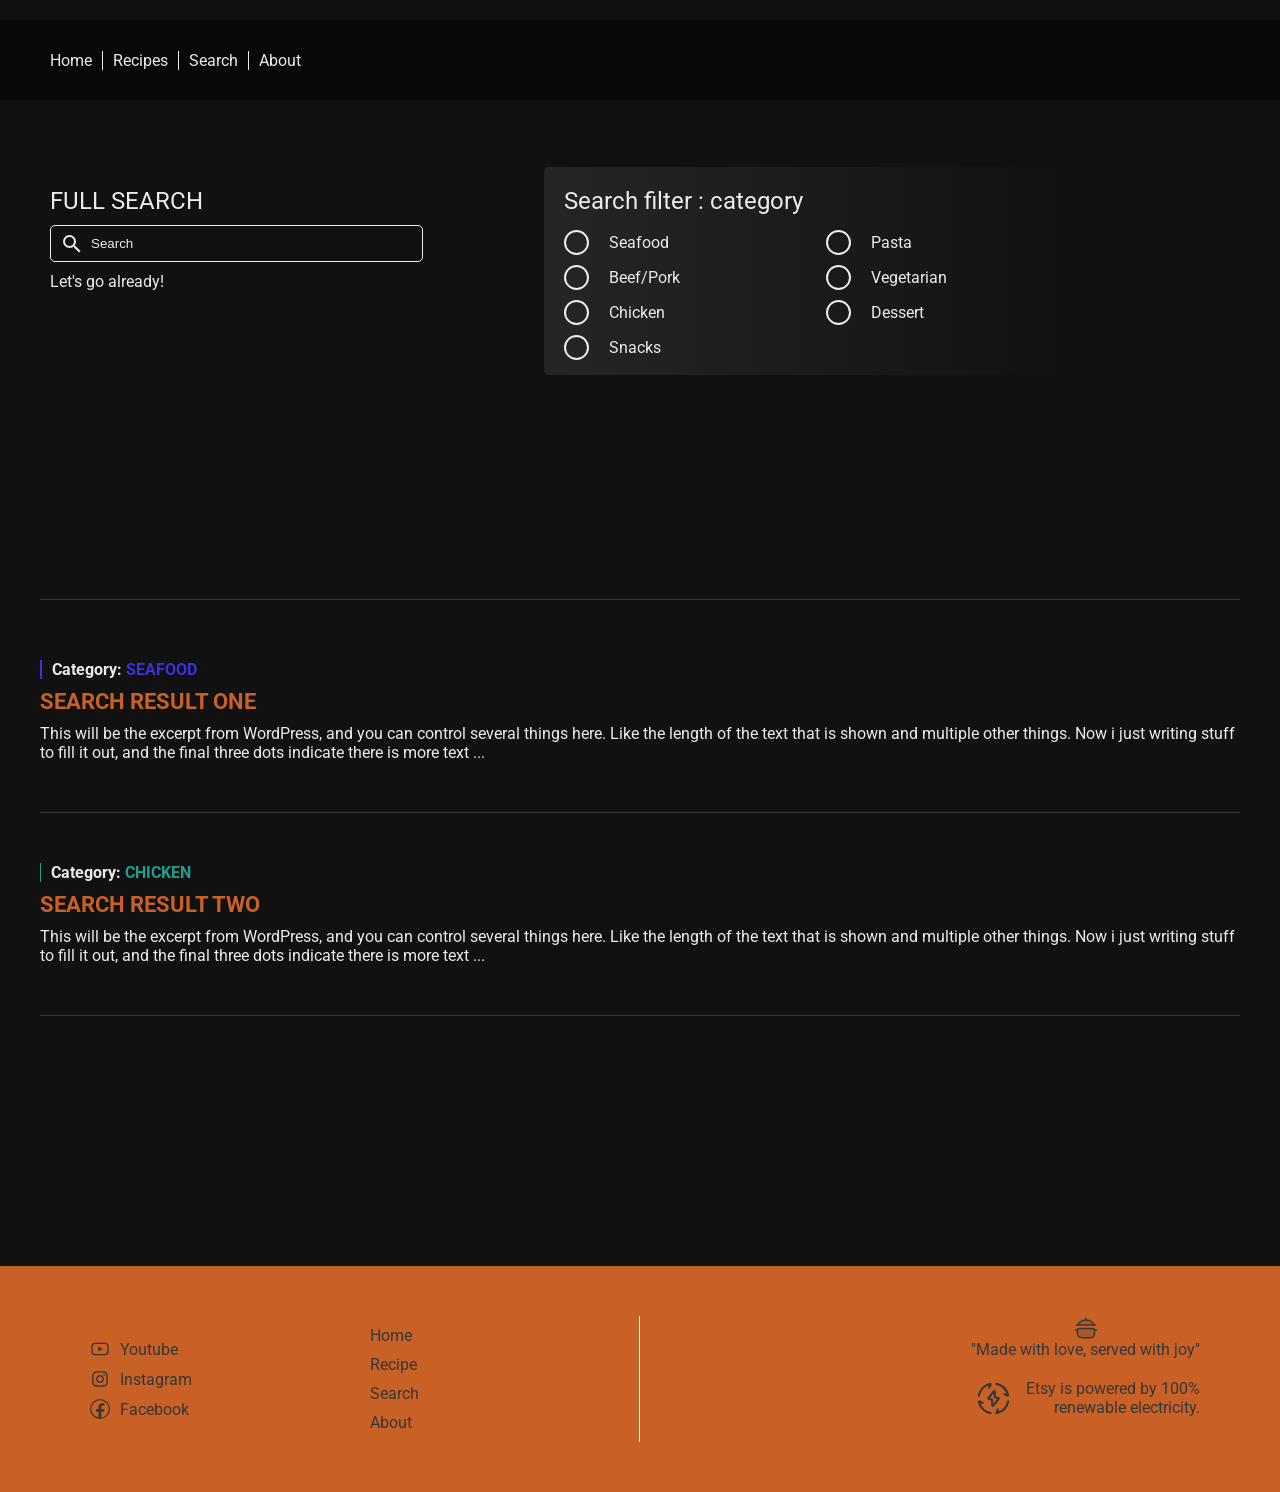
<file: search.html>
<!doctype html>
<html lang="en">

<head>
  <meta charset="UTF-8" />
  <meta name="viewport" content="width=device-width, initial-scale=1.0" />
  <title>Boozy Brown Lentil Soup</title>
  <link rel="stylesheet" href="./css/search.css" />
</head>

<body>
  <div class="container">
    <!-- Navigation -->
    <nav class="navigation">
      <div class="menu-container">
        <ul>
          <li><a href="index.html">Home</a></li>
          <li><a href="recipes.html">Recipes</a></li>
          <li><a href="search.html">Search</a></li>
          <li><a href="about.html">About</a></li>

        </ul>
      </div>

      <div class="hamburger-menu">
        <span>
          <svg xmlns="http://www.w3.org/2000/svg" width="1em" height="1em" viewBox="0 0 512 512">
            <path d="M0 0h512v512H0z" fill="none" />
            <path fill="currentColor" d="M80 96h352v32H80zm0 144h352v32H80zm0 144h352v32H80z" />
          </svg>
        </span>
      </div>
    </nav>

    <div class="mobile-menu">
      <ul>
        <li><a href="index.html">Home</a></li>
        <li><a href="recipes.html">Recipes</a></li>
        <li><a href="search.html">Search</a></li>
        <li><a href="about.html">About</a></li>
      </ul>
    </div>

    <!-- Hero -->
    <section class="hero">
      <div class="hero-container">
        <div class="hero-search">
          <h4>Full Search</h4>
          <div class="search-box">
            <span class="iconify search-icon" data-icon="#">
              <svg xmlns="http://www.w3.org/2000/svg" width="1em" height="1em" viewBox="0 0 24 24">
                <path d="M0 0h24v24H0z" fill="none" />
                <path fill="currentColor"
                  d="M9.5 3A6.5 6.5 0 0 1 16 9.5c0 1.61-.59 3.09-1.56 4.23l.27.27h.79l5 5l-1.5 1.5l-5-5v-.79l-.27-.27A6.52 6.52 0 0 1 9.5 16A6.5 6.5 0 0 1 3 9.5A6.5 6.5 0 0 1 9.5 3m0 2C7 5 5 7 5 9.5S7 14 9.5 14S14 12 14 9.5S12 5 9.5 5" />
              </svg>
            </span>
            <input type="text" class="search-input" placeholder="Search" />
          </div>
          <p>Let's go already!</p>
        </div>

        <div class="search-filter">
          <h4>Search filter : category</h4>
          <div class="search-filter-categories">
            <div class="search-filter-categories-left">
              <!-- Seafood -->
              <div class="search-filter-category-item">
                <div class="search-filter-category-item-radio">
                  <input type="radio" name="category" />
                </div>
                <h6>Seafood</h6>
              </div>

              <!-- Beef/Pork -->
              <div class="search-filter-category-item">
                <div class="search-filter-category-item-radio">
                  <input type="radio" name="category" />
                </div>
                <h6>Beef/Pork</h6>
              </div>

              <!-- Chicken -->
              <div class="search-filter-category-item">
                <div class="search-filter-category-item-radio">
                  <input type="radio" name="category" />
                </div>
                <h6>Chicken</h6>
              </div>

              <!-- Snacks -->
              <div class="search-filter-category-item">
                <div class="search-filter-category-item-radio">
                  <input type="radio" name="category" />
                </div>
                <h6>Snacks</h6>
              </div>
            </div>

            <div class="search-filter-categories-right">
              <!-- Pasta -->
              <div class="search-filter-category-item">
                <div class="search-filter-category-item-radio">
                  <input type="radio" name="category" />
                </div>
                <h6>Pasta</h6>
              </div>

              <!-- Vegetarian -->
              <div class="search-filter-category-item">
                <div class="search-filter-category-item-radio">
                  <input type="radio" name="category" />
                </div>
                <h6>Vegetarian</h6>
              </div>

              <!-- Dessert -->
              <div class="search-filter-category-item">
                <div class="search-filter-category-item-radio">
                  <input type="radio" name="category" />
                </div>
                <h6>Dessert</h6>
              </div>
            </div>
          </div>
        </div>
      </div>
    </section>

    <section class="categories-result">
      <div class="categories-result-item">
        <div data-category="seafood" class="search-category-header">
          <h6>
            Category:
            <span data-category="seafood" class="search-category-name">Seafood</span>
          </h6>
        </div>
        <div class="search-result">
          <h4>Search Result One</h4>
          <p>
            This will be the excerpt from WordPress, and you can control
            several things here. Like the length of the text that is shown and
            multiple other things. Now i just writing stuff to fill it out,
            and the final three dots indicate there is more text ...
          </p>
        </div>
      </div>
      <div class="categories-result-item">
        <div data-category="chicken" class="search-category-header">
          <h6>
            Category:
            <span data-category="chicken" class="search-category-name">Chicken</span>
          </h6>
        </div>
        <div class="search-result">
          <h4>Search Result Two</h4>
          <p>
            This will be the excerpt from WordPress, and you can control
            several things here. Like the length of the text that is shown and
            multiple other things. Now i just writing stuff to fill it out,
            and the final three dots indicate there is more text ...
          </p>
        </div>
      </div>
    </section>

    <!-- Footer -->
    <footer class="footer">
      <div class="footer-content">
        <div class="footer-content-left">
          <div class="socials">
            <div class="media-type">
              <!-- Youtube -->
              <div class="media-type-icon">
                <svg xmlns="http://www.w3.org/2000/svg" width="1em" height="1em" viewBox="0 0 1024 1024">
                  <path d="M0 0h1024v1024H0z" fill="none" />
                  <path fill="currentColor"
                    d="M960 509.2c0-2.2 0-4.7-.1-7.6c-.1-8.1-.3-17.2-.5-26.9c-.8-27.9-2.2-55.7-4.4-81.9c-3-36.1-7.4-66.2-13.4-88.8a139.52 139.52 0 0 0-98.3-98.5c-28.3-7.6-83.7-12.3-161.7-15.2c-37.1-1.4-76.8-2.3-116.5-2.8c-13.9-.2-26.8-.3-38.4-.4h-29.4c-11.6.1-24.5.2-38.4.4c-39.7.5-79.4 1.4-116.5 2.8c-78 3-133.5 7.7-161.7 15.2A139.35 139.35 0 0 0 82.4 304C76.3 326.6 72 356.7 69 392.8c-2.2 26.2-3.6 54-4.4 81.9c-.3 9.7-.4 18.8-.5 26.9c0 2.9-.1 5.4-.1 7.6v5.6c0 2.2 0 4.7.1 7.6c.1 8.1.3 17.2.5 26.9c.8 27.9 2.2 55.7 4.4 81.9c3 36.1 7.4 66.2 13.4 88.8c12.8 47.9 50.4 85.7 98.3 98.5c28.2 7.6 83.7 12.3 161.7 15.2c37.1 1.4 76.8 2.3 116.5 2.8c13.9.2 26.8.3 38.4.4h29.4c11.6-.1 24.5-.2 38.4-.4c39.7-.5 79.4-1.4 116.5-2.8c78-3 133.5-7.7 161.7-15.2c47.9-12.8 85.5-50.5 98.3-98.5c6.1-22.6 10.4-52.7 13.4-88.8c2.2-26.2 3.6-54 4.4-81.9c.3-9.7.4-18.8.5-26.9c0-2.9.1-5.4.1-7.6zm-72 5.2c0 2.1 0 4.4-.1 7.1c-.1 7.8-.3 16.4-.5 25.7c-.7 26.6-2.1 53.2-4.2 77.9c-2.7 32.2-6.5 58.6-11.2 76.3c-6.2 23.1-24.4 41.4-47.4 47.5c-21 5.6-73.9 10.1-145.8 12.8c-36.4 1.4-75.6 2.3-114.7 2.8c-13.7.2-26.4.3-37.8.3h-28.6l-37.8-.3c-39.1-.5-78.2-1.4-114.7-2.8c-71.9-2.8-124.9-7.2-145.8-12.8c-23-6.2-41.2-24.4-47.4-47.5c-4.7-17.7-8.5-44.1-11.2-76.3c-2.1-24.7-3.4-51.3-4.2-77.9c-.3-9.3-.4-18-.5-25.7c0-2.7-.1-5.1-.1-7.1v-4.8c0-2.1 0-4.4.1-7.1c.1-7.8.3-16.4.5-25.7c.7-26.6 2.1-53.2 4.2-77.9c2.7-32.2 6.5-58.6 11.2-76.3c6.2-23.1 24.4-41.4 47.4-47.5c21-5.6 73.9-10.1 145.8-12.8c36.4-1.4 75.6-2.3 114.7-2.8c13.7-.2 26.4-.3 37.8-.3h28.6l37.8.3c39.1.5 78.2 1.4 114.7 2.8c71.9 2.8 124.9 7.2 145.8 12.8c23 6.2 41.2 24.4 47.4 47.5c4.7 17.7 8.5 44.1 11.2 76.3c2.1 24.7 3.4 51.3 4.2 77.9c.3 9.3.4 18 .5 25.7c0 2.7.1 5.1.1 7.1zM423 646l232-135l-232-133z" />
                </svg>
              </div>
              <a href="">Youtube</a>
            </div>

            <!-- Instagram -->
            <div class="media-type">
              <div class="media-type-icon">
                <svg xmlns="http://www.w3.org/2000/svg" width="1em" height="1em" viewBox="0 0 1024 1024">
                  <path d="M0 0h1024v1024H0z" fill="none" />
                  <path fill="currentColor"
                    d="M512 306.9c-113.5 0-205.1 91.6-205.1 205.1S398.5 717.1 512 717.1S717.1 625.5 717.1 512S625.5 306.9 512 306.9m0 338.4c-73.4 0-133.3-59.9-133.3-133.3S438.6 378.7 512 378.7S645.3 438.6 645.3 512S585.4 645.3 512 645.3m213.5-394.6c-26.5 0-47.9 21.4-47.9 47.9s21.4 47.9 47.9 47.9s47.9-21.3 47.9-47.9a47.84 47.84 0 0 0-47.9-47.9M911.8 512c0-55.2.5-109.9-2.6-165c-3.1-64-17.7-120.8-64.5-167.6c-46.9-46.9-103.6-61.4-167.6-64.5c-55.2-3.1-109.9-2.6-165-2.6c-55.2 0-109.9-.5-165 2.6c-64 3.1-120.8 17.7-167.6 64.5C132.6 226.3 118.1 283 115 347c-3.1 55.2-2.6 109.9-2.6 165s-.5 109.9 2.6 165c3.1 64 17.7 120.8 64.5 167.6c46.9 46.9 103.6 61.4 167.6 64.5c55.2 3.1 109.9 2.6 165 2.6c55.2 0 109.9.5 165-2.6c64-3.1 120.8-17.7 167.6-64.5c46.9-46.9 61.4-103.6 64.5-167.6c3.2-55.1 2.6-109.8 2.6-165m-88 235.8c-7.3 18.2-16.1 31.8-30.2 45.8c-14.1 14.1-27.6 22.9-45.8 30.2C695.2 844.7 570.3 840 512 840s-183.3 4.7-235.9-16.1c-18.2-7.3-31.8-16.1-45.8-30.2c-14.1-14.1-22.9-27.6-30.2-45.8C179.3 695.2 184 570.3 184 512s-4.7-183.3 16.1-235.9c7.3-18.2 16.1-31.8 30.2-45.8s27.6-22.9 45.8-30.2C328.7 179.3 453.7 184 512 184s183.3-4.7 235.9 16.1c18.2 7.3 31.8 16.1 45.8 30.2c14.1 14.1 22.9 27.6 30.2 45.8C844.7 328.7 840 453.7 840 512s4.7 183.2-16.2 235.8" />
                </svg>
              </div>
              <a href="">Instagram</a>
            </div>

            <!-- Facebook -->
            <div class="media-type">
              <div class="media-type-icon">
                <svg xmlns="http://www.w3.org/2000/svg" width="1em" height="1em" viewBox="0 0 16 16">
                  <path d="M0 0h16v16H0z" fill="none" />
                  <path fill="currentColor"
                    d="M8 0a8 8 0 1 1 0 16A8 8 0 0 1 8 0m0 1a7 7 0 0 0-1.196 13.898v-4.726H4.825V8.06h1.98V6.652c0-2.328 1.128-3.35 3.054-3.35c.922 0 1.41.068 1.64.1v1.844h-1.313c-.818 0-1.103.78-1.103 1.657V8.06h2.396l-.326 2.113h-2.07v4.745A7.002 7.002 0 0 0 8 1" />
                </svg>
              </div>
              <a href="">Facebook</a>
            </div>
          </div>
          <div class="menu-links">
            <ul>
              <li><a href="./index.html">Home</a></li>
              <li><a href="./recipes.html">Recipe</a></li>
              <li><a href="./search.html">Search</a></li>
              <li><a href="./about.html">About</a></li>
            </ul>
          </div>
        </div>

        <div class="footer-content-right">
          <div class="quote">
            <span>
              <svg xmlns="http://www.w3.org/2000/svg" width="1em" height="1em" viewBox="0 0 24 24">
                <path d="M0 0h24v24H0z" fill="none" />
                <g fill="none">
                  <rect width="9.78" height="17.79" fill="currentColor" opacity=".2" rx="4"
                    transform="matrix(0 -1 -1 0 20.9 21.81)" />
                  <path fill="currentColor" d="M20.69 9a10.6 10.6 0 0 0-8.9-4.92h-.19c-3.56 0-6.86 1.86-8.7 4.91z"
                    opacity=".2" />
                  <path stroke="currentColor" stroke-linecap="round" stroke-linejoin="round" stroke-width="1.5"
                    d="M14.32 21.81H9.68c-2.1 0-3.15 0-3.96-.38a4 4 0 0 1-1.9-1.9c-.4-.82-.4-1.87-.4-3.97c0-1.05 0-1.57.2-1.98a2 2 0 0 1 .95-.95c.4-.2.93-.2 1.98-.2h10.9c1.05 0 1.57 0 1.98.2a2 2 0 0 1 .95.95c.2.4.2.93.2 1.98c0 2.1 0 3.15-.4 3.96a4 4 0 0 1-1.9 1.9c-.8.39-1.86.39-3.96.39M20.09 9S18.36 4.08 12 4.08s-8.09 4.9-8.09 4.9m-2.28 4.99h1.8m17.14.03h1.8M2.53 9h18.94M12 4.09v-1.9" />
                </g>
              </svg>
            </span>
            <p>"Made with love, served with joy"</p>
          </div>
          <div class="etsy">
            <div class="etsy-icon">
              <svg xmlns="http://www.w3.org/2000/svg" width="1em" height="1em" viewBox="0 0 24 24">
                <path d="M0 0h24v24H0z" fill="none" />
                <g fill="none" stroke="currentColor" stroke-linecap="round" stroke-width="1.5">
                  <path
                    d="M2 10c.78-3.816 3.67-6.87 7.406-7.91c.314-.087.47-.131.555-.038c.085.094.022.248-.102.558L9 4.5M14 2c3.816.78 6.87 3.67 7.91 7.406c.087.314.131.47.038.555c-.094.085-.248.022-.558-.102L19.5 9m2.5 5c-.78 3.816-3.67 6.87-7.406 7.91c-.314.087-.47.131-.555.038c-.085-.094-.022-.248.102-.558L15 19.5M10 22c-3.816-.78-6.87-3.67-7.91-7.406c-.087-.314-.131-.47-.038-.555c.094-.085.248-.022.558.102L4.5 15" />
                  <path stroke-linejoin="round"
                    d="m8.613 11.665l3.499-4.492c.274-.351.787-.132.787.336v3.476c0 .28.2.508.449.508h1.702c.386 0 .592.514.337.842l-3.499 4.492c-.274.351-.787.132-.787-.336v-3.476c0-.28-.2-.508-.449-.508H8.95c-.386 0-.593-.514-.337-.842" />
                </g>
              </svg>
            </div>
            <p>
              Etsy is powered by 100%<br />
              renewable electricity.
            </p>
          </div>
        </div>
      </div>
    </footer>
  </div>
  <script src="./js/main.js"></script>

</body>

</html>
</file>
<file: css/search.css>
/* Roboto Font */
@import url('https://fonts.googleapis.com/css2?family=Inter:ital,opsz,wght@0,14..32,100..900;1,14..32,100..900&family=Roboto:ital,wght@0,100..900;1,100..900&display=swap');

:root {
    /* Dimensions */
    --width-full: 100%;
    --width-12col: 1200px;

    /* Grid settings */
    --grid-gap: 10px;
    --padding-default: 20px;


    /* Colors */
    --bg-color-nav: #00000088;
    --bg-color-light: #ededed;
    --bg-color-dark: #111;
    --primary-color: #C96126;
    --color-white: #fff;
    --color-dark: #373737;
    --color-light: #ebebeb;

    /* Color swatch categories */
    --category-seafood: #3e30e2;
    --category-chicken: #249c8e;
    --category-meats: #d09189;
    --category-veg: #298f3f;
    --category-misc: #9a951e;
    --category-pasta: #bf5b23;
    --category-desserts: #9374eb;
}

/* data-category attributes */

/* seafood */
div[data-category="seafood"] {
    border-left: 2px solid var(--category-seafood);
}

p[data-category="seafood"] {
    color: var(--category-seafood);
}

span[data-category="seafood"] {
    color: var(--category-seafood);
}

/* chicken */
div[data-category="chicken"] {
    border-left: 1px solid var(--category-chicken);
}

p[data-category="chicken"] {
    color: var(--category-chicken);
}

span[data-category="chicken"] {
    color: var(--category-chicken);
}

/* meats */
div[data-category="beef/pork"] {
    border-left: 1px solid var(--category-meats);
}

p[data-category="beef/pork"] {
    color: var(--category-meats);
}

span[data-category="beef/pork"] {
    color: var(--category-meats);
}

/* veg */
div[data-category="vegetarian"] {
    border-left: 1px solid var(--category-veg);
}

p[data-category="vegetarian"] {
    color: var(--category-veg);
}

span[data-category="vegetarian"] {
    color: var(--category-veg);
}

/* snacks */
div[data-category="snack"] {
    border-left: 1px solid var(--category-misc);
}

p[data-category="snack"] {
    color: var(--category-misc);
}

span[data-category="snack"] {
    color: var(--category-misc);
}

/* pasta */
div[data-category="pasta"] {
    border-left: 1px solid var(--category-pasta);
}

p[data-category="pasta"] {
    color: var(--category-pasta);
}

span[data-category="pasta"] {
    color: var(--category-pasta);
}

/* Dessert */
div[data-category="dessert"] {
    border-left: 1px solid var(--category-desserts);
}

p[data-category="dessert"] {
    color: var(--category-desserts);
}

span[data-category="dessert"] {
    color: var(--category-desserts);
}


* {
    margin: 0;
    padding: 0;
    box-sizing: border-box;
}

body {
    background-color: var(--bg-color-dark);
    width: var(--width-full);
    font-family: "Roboto", sans-serif;
    height: 100%;
    position: relative;
}

.container {
    display: grid;
    width: var(--width-full);
    grid-template-rows: auto;
    gap: var(--grid-gap);
}

.navigation,
.hero,
.footer {
    width: var(--width-full);
}

.categories-result {
    width: var(--width-12col);
    margin: 0 auto;
}

.hamburger-menu {
    display: none;
    color: var(--color-light);
    font-size: 24px;
}

.mobile-menu {
    display: none;
}

.navigation {
    display: flex;
    width: var(--width-full);
    height: 80px;
    background-color: var(--bg-color-nav);
    padding: 20px;
    justify-content: center;
    align-items: center;
    position: absolute;
    top: 20px;
    left: 0px;
    z-index: 10;
}

/* For floaty later JS */
.navigation.fixed {
    position: fixed;
    top: 0;
    width: 100%;
    z-index: 1000;
}

.menu-container {
    width: var(--width-12col);
}

.menu-container ul {
    display: flex;
}

.menu-container ul li {
    list-style-type: none;
}

.menu-container a {
    padding: 0 10px;
    text-decoration: none;
    color: var(--color-light);
    border-right: 1px solid var(--color-light);
}

.menu-container a:hover {
    color: var(--primary-color);
}

.menu-container li:last-child a {
    border-right: none;
}

/* Hero Section */
.hero {
    display: flex;
    width: var(--width-full);
    justify-content: center;
    color: var(--color-light);
    position: relative;
    top: 0;
    min-height: 600px;
    height: auto;
    margin: 0;
}

.hero-container {
    width: var(--width-12col);
    height: 100%;
    display: grid;
    grid-template-columns: repeat(12, 1fr);
    grid-template-rows: auto auto auto;
    gap: var(--grid-gap);
    border-bottom: 1px solid var(--color-dark);
}

.hero-text {
    grid-column: 1 / span 4;
    grid-row: 1;
    margin-top: 200px;
}

.hero-text h4,
h6 {
    padding: 0;
    margin: 0;
}

.hero-text h4 {
    font-weight: 400;
    font-size: 34px;
    text-transform: uppercase;
}

.hero-search {
    grid-column: 1 / span 4;
    grid-row: 2;
    margin-top: 50px;
    padding: 10px;
}

.hero-search h4 {
    text-transform: uppercase;
    font-size: 24px;
    font-weight: 400;
    margin: 10px 0px;
}

.search-box {
    position: relative;
    display: flex;
    align-items: center;
    margin-bottom: 10px;
}

.search-box p {
    font-size: 12px;
}

.search-input {
    width: 100%;
    background-color: transparent;
    padding: 10px 20px 10px 40px;
    border-radius: 5px;
    border: 1px solid var(--bg-color-light);
    outline: none;
    color: var(--color-light);
}

.search-input::placeholder {
    color: var(--color-light);
}

.search-icon {
    position: absolute;
    left: 10px;
    font-size: 24px;
    display: flex;
    align-items: center;
}

.search-filter {
    grid-column: 6 / span 7;
    grid-row: 2;
    width: 100%;
    height: fit-content;
    background-image: linear-gradient(-90deg, rgba(217, 217, 217, 0.00) 23.5%, rgba(217, 217, 217, 0.00) 23.93%, rgba(217, 217, 217, 0.10) 100%);
    padding: 20px 20px 0px 20px;
    margin-top: 50px;
    border-radius: 5px;
}

.search-filter h4 {
    font-size: 24px;
    font-weight: 400;
}

.search-filter-categories {
    display: flex;
    width: 80%;
    margin: 10px 0px;
}

.search-filter-categories-left {
    width: 50%;
}

.search-filter-categories-right {
    width: 50%;
}

.search-filter-category-item-radio input[type=radio] {
    appearance: none;
    display: flex;
    width: 25px;
    height: 25px;
    background-color: transparent;
    border: 2px solid var(--bg-color-light);
    border-radius: 50%;
    margin: 5px 0px;
}

.search-filter-category-item-radio input[type=radio]:checked {
    background-color: var(--bg-color-light);
    box-shadow: inset 0 0 0 7px var(--primary-color);
    border: 2px solid var(--bg-color-dark);
}

.search-filter-category-item {
    display: flex;
    align-items: center;
}

.search-filter-category-item h6 {
    margin-left: 20px;
    font-size: 16px;
    font-weight: 400;
}

/* Categories */
.categories-result-item {
    padding: 50px 0px;
    border-bottom: 1px solid var(--color-dark);
}

.search-category-header h6 {
    color: var(--color-light);
    font-size: 16px;
    font-weight: 700;
    padding-left: 10px;
}

.search-category-header h6 span {
    text-transform: uppercase;
}

.search-result h4 {
    color: var(--primary-color);
    text-transform: uppercase;
    font-size: 22px;
    font-weight: 700;
    margin: 10px 0px;
}

.search-result p {
    font-size: 16px;
    font-weight: 400;
    color: var(--color-light);
}


/* Footer */

.footer {
    width: var(--width-full);
    height: auto;
    background-color: var(--primary-color);
    color: var(--color-dark);
    padding: 50px 80px;
    margin-top: 240px;
}

.footer-content {
    display: flex;
}

.footer-content-left {
    width: 50%;
    height: 100%;
    display: flex;
    align-items: center;
    border-right: 1px solid var(--color-white);
}

.socials {
    width: 50%;
}

.media-type {
    display: flex;
    align-items: center;
    margin: 10px;
    gap: 10px;
    font-size: 16px;
}

.media-type a {
    color: var(--color-dark);
    text-decoration: none;
    transition: 0.3s;
}

.media-type a:hover {
    color: var(--color-light);
    text-decoration: underline;
}

.media-type-icon svg {
    font-size: 20px;
    display: flex;
    align-items: center;
}

.menu-links {
    width: 50%;
}

.footer-content-left ul li {
    list-style: none;
    margin: 10px;
    font-size: 16px;
}

.footer-content-left ul li a {
    text-decoration: none;
    color: var(--color-dark);
    transition: 0.3s;
}

.footer-content-left ul li a:hover {
    text-decoration: underline;
    color: var(--color-light);
}

.footer-content-right {
    display: flex;
    width: 50%;
    flex-direction: column;
    align-items: flex-end;
    text-align: right;
}

.quote {
    font-size: 16px;
    text-align: right;
}

.quote span {
    font-size: 24px;
    display: flex;
    justify-content: center;
}

.etsy {
    display: flex;
    margin-top: 20px;
}

.etsy-icon {
    display: flex;
    align-self: center;
    font-size: 35px;
    margin-right: 15px;
}

@media (width <=768px) {
    :root {
        --width-12col: 100%;
    }

    /* Navigations */
    .menu-container {
        display: none;
    }

    .hamburger-menu {
        display: block;
    }

    .mobile-menu {
        position: fixed;
        top: 0;
        right: 0;
        height: 100%;
        background-color: var(--color-dark);
        box-shadow: -2px 0 5px rgba(0, 0, 0, 0.5);
        transform: translateX(100%);
        z-index: 1000;
        display: block;
        transition: transform 0.3s ease-in-out, opacity 0.4s ease-in-out;
    }

    .mobile-menu.open {
        visibility: visible;
        opacity: 1;
        transform: translateX(0);
        transition: transform 0.3s ease-in-out, opacity 0.4s ease-in-out;
    }


    .mobile-menu ul {
        padding: 0;
    }

    .mobile-menu ul li {
        list-style: none;
        padding: 15px;
    }

    .mobile-menu ul li a {
        color: var(--color-light);
        text-decoration: none;
        display: block;
        padding: 15px;
        font-weight: 700;
        text-transform: uppercase;
    }

    /* Footer */
    .footer-content {
        width: var(--width-12col);
        display: flex;
        flex-direction: column;
    }

    .footer-content-left,
    .footer-content-right {
        width: var(--width-12col);
        display: flex;
        flex-direction: column;
        justify-content: center;
        align-items: center;
    }

    .footer-content-left,
    .menu-links {
        display: flex;
        flex-direction: column;
        width: 100%;
        align-items: center;
        justify-content: center;
        border: none;
    }

    .footer-content-right {
        margin: 10px 0px;
    }

    .media-type {
        display: flex;
        grid-template-columns: 1;
        flex-direction: column;
        justify-content: center;
        align-items: center;
        margin: 10px 0px;
    }

    .menu-links {
        text-align: center;
    }

    .quote {
        text-align: center;
    }

    .etsy {
        display: flex;
        flex-direction: column;
        text-align: center;
    }

    .etsy-icon {
        margin: 0;
    }
}
</file>
